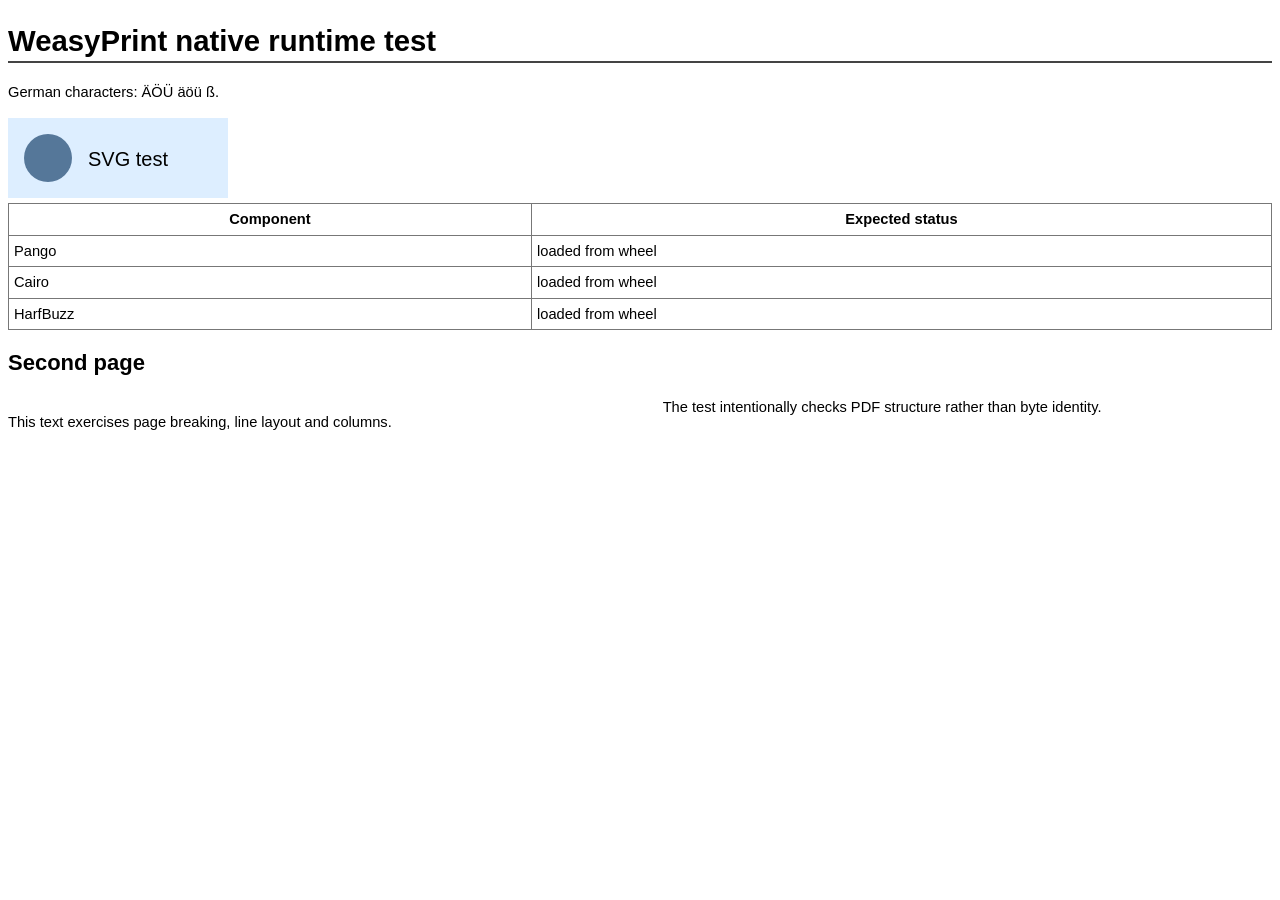
<file: tests/runtime/document.html>
<!doctype html>
<html lang="de">
<head>
  <meta charset="utf-8">
  <title>WeasyPrint native runtime smoke test</title>
  <style>
    @page {
      size: A4;
      margin: 18mm;
      @bottom-center {
        content: "Page " counter(page) " of " counter(pages);
        font-size: 9pt;
      }
    }
    body {
      font-family: sans-serif;
      font-size: 11pt;
      line-height: 1.4;
    }
    h1 { border-bottom: 2px solid #444; }
    table { width: 100%; border-collapse: collapse; }
    th, td { border: 1px solid #777; padding: 5px; }
    .page-break { break-before: page; }
    .columns { columns: 2; column-gap: 12mm; }
  </style>
</head>
<body>
  <h1>WeasyPrint native runtime test</h1>
  <p>German characters: ÄÖÜ äöü ß.</p>

  <svg width="220" height="80" xmlns="http://www.w3.org/2000/svg">
    <rect width="220" height="80" fill="#ddeeff"/>
    <circle cx="40" cy="40" r="24" fill="#557799"/>
    <text x="80" y="48" font-size="20">SVG test</text>
  </svg>

  <table>
    <thead><tr><th>Component</th><th>Expected status</th></tr></thead>
    <tbody>
      <tr><td>Pango</td><td>loaded from wheel</td></tr>
      <tr><td>Cairo</td><td>loaded from wheel</td></tr>
      <tr><td>HarfBuzz</td><td>loaded from wheel</td></tr>
    </tbody>
  </table>

  <section class="page-break">
    <h2>Second page</h2>
    <div class="columns">
      <p>This text exercises page breaking, line layout and columns.</p>
      <p>The test intentionally checks PDF structure rather than byte identity.</p>
    </div>
  </section>
</body>
</html>
</file>
